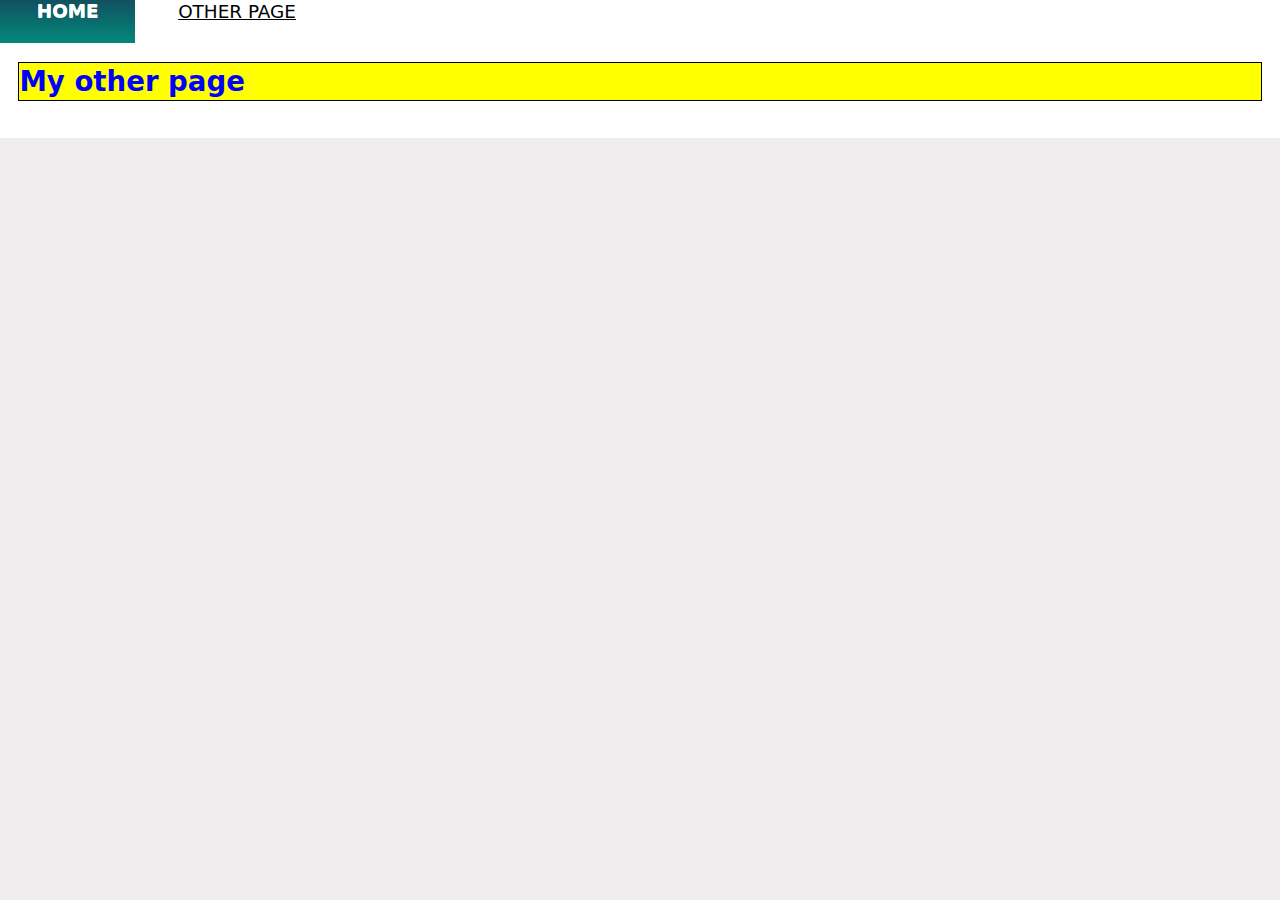
<file: page2.html>
<!DOCTYPE html>
<html lang="en">
  <head>
    <title>Other page</title>
    <meta charset="UTF-8" />
    <meta name="viewport" content="width=device-width" />
    <link rel="stylesheet" href="styles.css" />
    <link rel="stylesheet" href="assets/styles/_nav.css" />
    <script type="module" src="script.js"></script>
    <style>
      h1 {
        color: blue;
        background-color: yellow;
        border: 1px solid black;
      }

      p {
        color: red;
      }
    </style>
  </head>
  <body>
    <nav>
      <a href="/">Home</a>
      <a href="/page2.html" aria-current="page">Other page</a>
    </nav>
    <main>
      <h1>My other page</h1>
    </main>
  </body>
</html>
</file>
<file: styles.css>
* {
  box-sizing: border-box;
}

body {
  margin: 0;
  font-family: system-ui, sans-serif;
  background-color: white;
}

main {
  padding: 1rem;
}

h1 {
  font-weight: bold;
  font-size: 1.5rem;
}

/* Import our variable font Fraunces */
@import url('https://fonts.googleapis.com/css2?family=Fraunces:opsz,wght,SOFT,WONK@9..144,100..900,0..100,0..1&family=Fraunces:ital,opsz,wght,SOFT,WONK@1,9..144,100..900,0..100,0..1&display=swap');

/* Variables and page setup */

html {
  font-family: Fraunces, serif;
  font-size: 115%;
  line-height: 1.35;
  font-weight: 340;
  color: var(--text);
  background: var(--background);
  padding-bottom: 20vh;

  /* Typetura */
  --tt-key: html;
  --tt-max: 900;
  --tt-ease: cubic-bezier(0, 0.78, 0.53, 1);

  /* Grid */
  --max-width: 1200px;
  --columns: 6;
  --gutter: 1.5rem;

  /* Color */
  --primary: #f4663a;
  --background: #efeded;
  --background-alt: #ffffff;
  --text: #31355b;
}
@keyframes html {
  0% {
    font-size: 0%;
  }

  100% {
    font-size: 125%;
  }
}
* {
  --grid: minmax(var(--gutter), 1fr)
    repeat(
      var(--columns),
      minmax(
        0,
        calc(
          (var(--max-width) - (var(--gutter) * (var(--columns) - 1))) /
            var(--columns)
        )
      )
    )
    minmax(var(--gutter), 1fr);
}

/* Element styles */

body {
  margin: 0;
}

img {
  width: 100%;
}

/* Typography */

.masthead {
  color: var(--primary);
  mix-blend-mode: multiply;
  text-align: center;
  font-variation-settings: 'WONK' 1, 'SOFT' 30;
  --tt-key: masthead;
  --tt-max: 1200;
  --tt-ease: ease-in-out;
  margin: 0.5em 0 -0.5em;
}
@keyframes masthead {
  0% {
    font-size: 1rem;
    margin-bottom: -0.45em;
    font-weight: 600;
  }
  100% {
    font-size: 6.5rem;
    margin-bottom: -0.375em;
    font-weight: 500;
  }
}

.primary-headline {
  --tt-key: primary-headline;
  --tt-ease: cubic-bezier(1, 0, 1, 1);
  --tt-max: 585;
  line-height: 1;
  font-variation-settings: 'SOFT' 0, 'WONK' 1;
  margin: 0.5rem 0;
}
@keyframes primary-headline {
  0% {
    font-size: 1rem;
    font-weight: 500;
  }
  100% {
    font-size: 4rem;
    font-weight: 300;
  }
}

.meta {
  font-style: italic;
  margin: 0.25rem 0;
  font-size: 0.75rem;
}

.entry-summary {
  margin: 0.25rem 0;
}

/* Layout */

.main {
  column-gap: var(--gutter);
  grid-template-columns: var(--grid);
  padding: var(--gutter);
}

.entry {
  margin-bottom: var(--gutter);
}

.entry,
.entry-content {
  display: flex;
  flex-direction: column;
}

.entry-img {
  aspect-ratio: 5 / 3;
  object-fit: cover;
}

.entry-date {
  order: -1;
}

/* Module overrides */

.entry-lede time {
  margin-bottom: 1rem;
}

.entry-lede time::after {
  content: '';
  display: block;
  width: calc(100% + (var(--gutter) * 2));
  height: 1px;
  margin-left: calc(var(--gutter) * -2);
  background: var(--primary);
  mix-blend-mode: multiply;
  margin-top: 0.67rem;
}

/* Breakpoints */

@media (min-width: 30em) {
  html {
    --columns: 12;
  }
  .main,
  .entry-lede {
    padding: 0;
    display: grid;
  }

  .entry,
  .trending {
    grid-column-start: 3;
    grid-column-end: span 10;
  }

  .entry-lede {
    column-gap: var(--gutter);
    grid-template-columns: var(--grid);
    grid-column-start: 1;
    grid-column-end: span 14;
    margin-bottom: 4rem;
  }

  .entry-lede > .entry-img {
    aspect-ratio: auto;
    grid-column-start: 1;
    grid-column-end: span 10;
  }

  .entry-lede .entry-content {
    grid-column-start: 3;
    grid-column-end: span 11;
    margin: -2.5rem calc(var(--gutter) * -1) 0;
    background: var(--background-alt);
    padding: 0.5rem var(--gutter) 1rem;
  }
}
@media (min-width: 50em) {
  html {
    --columns: 24;
  }

  .main::before,
  .main::after {
    content: '';
    display: block;
    grid-column-start: 8;
    grid-column-end: 26;
    grid-row-start: 2;
    grid-row-end: 3;
    background: var(--background-alt);
    margin: 0 calc(var(--gutter) * -1);
    z-index: -1;
  }
  .main::after {
    grid-column-start: 2;
    background-color: var(--primary);
    height: 1px;
    mix-blend-mode: multiply;
  }

  .entry {
    grid-column-end: span 9;
    margin-bottom: var(--gutter);
  }
  .entry:nth-child(n + 2) {
    margin-top: -2rem;
    grid-row-start: 2;
  }
  .entry:nth-child(2) {
    grid-column-start: 8;
  }
  .entry:nth-child(3) {
    grid-column-start: 17;
  }

  .entry-lede {
    column-gap: var(--gutter);
    grid-template-columns: var(--grid);
    grid-column-start: 1;
    grid-column-end: span 26;
    margin-bottom: 4rem;
  }

  .entry-lede > .entry-img {
    aspect-ratio: auto;
    grid-column-start: 1;
    grid-column-end: span 13;
  }

  .entry-lede .entry-content {
    grid-column-start: 14;
    grid-column-end: span 12;
    margin: 0.5rem 0;
    padding: 4rem 0 0;
    background: none;
  }

  .trending {
    grid-row-start: 2;
    grid-column-start: 2;
    grid-column-end: span 6;
    margin-top: var(--gutter);
    transform: translatex(calc(var(--gutter) * -1));
  }
}
</file>
<file: assets/styles/_nav.css>
.nav-menu {
  display: flex;
  width: 100%;
  margin: auto;
  max-width: 1000px;
  justify-content: space-between;
  text-align: center;
}
a {
  padding: 1rem 2rem 1.15rem;
  text-transform: uppercase;
  cursor: pointer;
  color: black;
  min-width: 80px;
  margin: auto;
}

a:hover {
  background: linear-gradient(#173a56, #02897a);
  background-size: 100% 100%;
  color: white;
  animation: spring 300ms ease-out;
  text-shadow: 0 -1px 0 white;
  font-weight: 600;
  text-decoration: none;
}
/*Gradients*/
.simple-linear {
  background: linear-gradient(#173a56, #02897a);
}

.horizontal-gradient {
  background: linear-gradient(to right, #173a56, #02897a);
}

.diagonal-gradient {
  background: linear-gradient(to bottom right, #173a56, #02897a);
}

li:active {
  transform: translateY(4px);
}

@keyframes spring {
  15% {
    -webkit-transform-origin: center center;
    -webkit-transform: scale(1.2, 1.1);
  }
  40% {
    -webkit-transform-origin: center center;
    -webkit-transform: scale(0.95, 0.95);
  }
  75% {
    -webkit-transform-origin: center center;
    -webkit-transform: scale(1.05, 1);
  }
  100% {
    -webkit-transform-origin: center center;
    -webkit-transform: scale(1, 1);
  }
}
</file>
